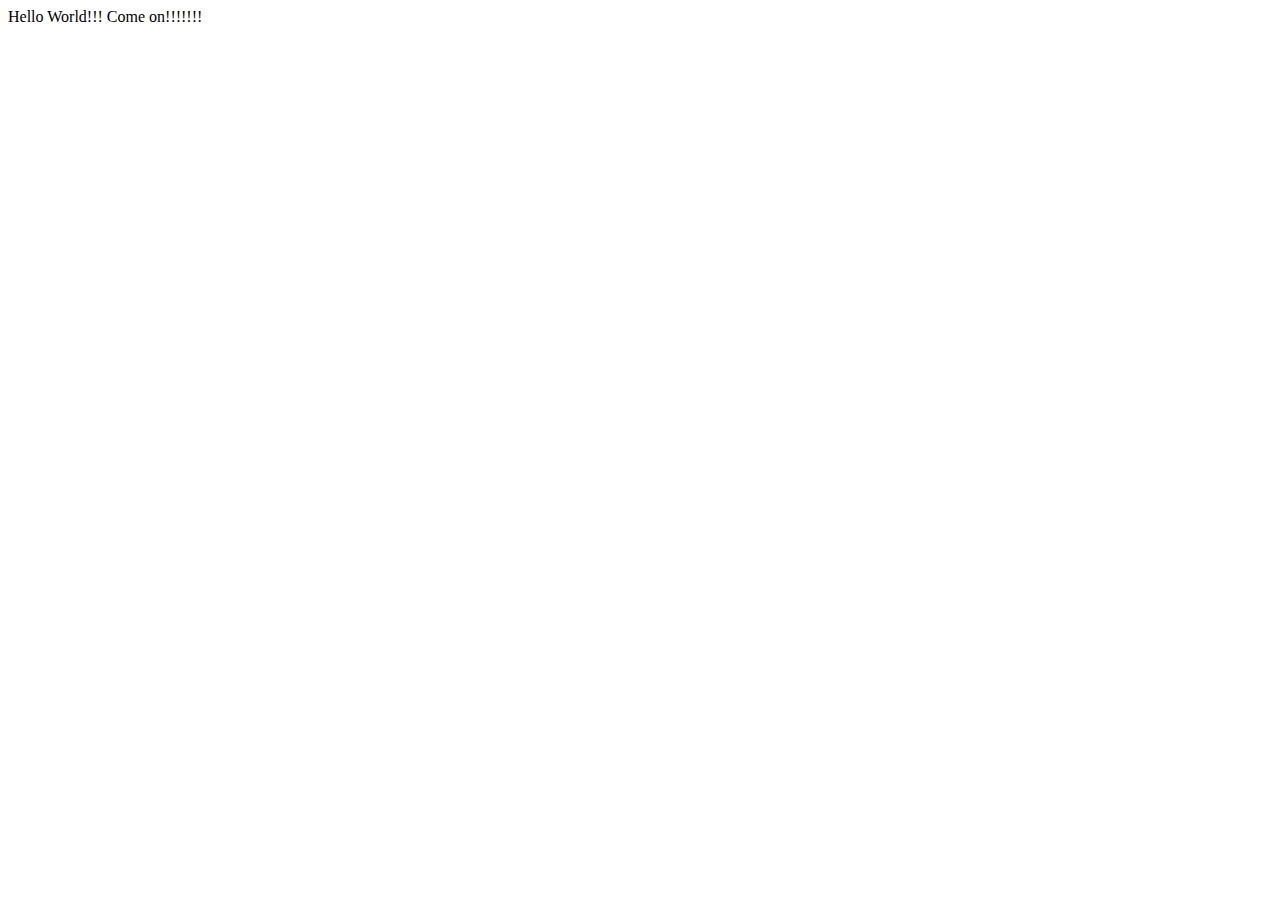
<file: index.html>
<!DOCTYPE html>
<html lang="en">
<head>
    <meta charset="UTF-8">
    <meta http-equiv="X-UA-Compatible" content="IE=edge">
    <meta name="viewport" content="width=device-width, initial-scale=1.0">
    <title>Document</title>
</head>
<body>
    Hello World!!! Come on!!!!!!!
</body>
</html>
</file>
